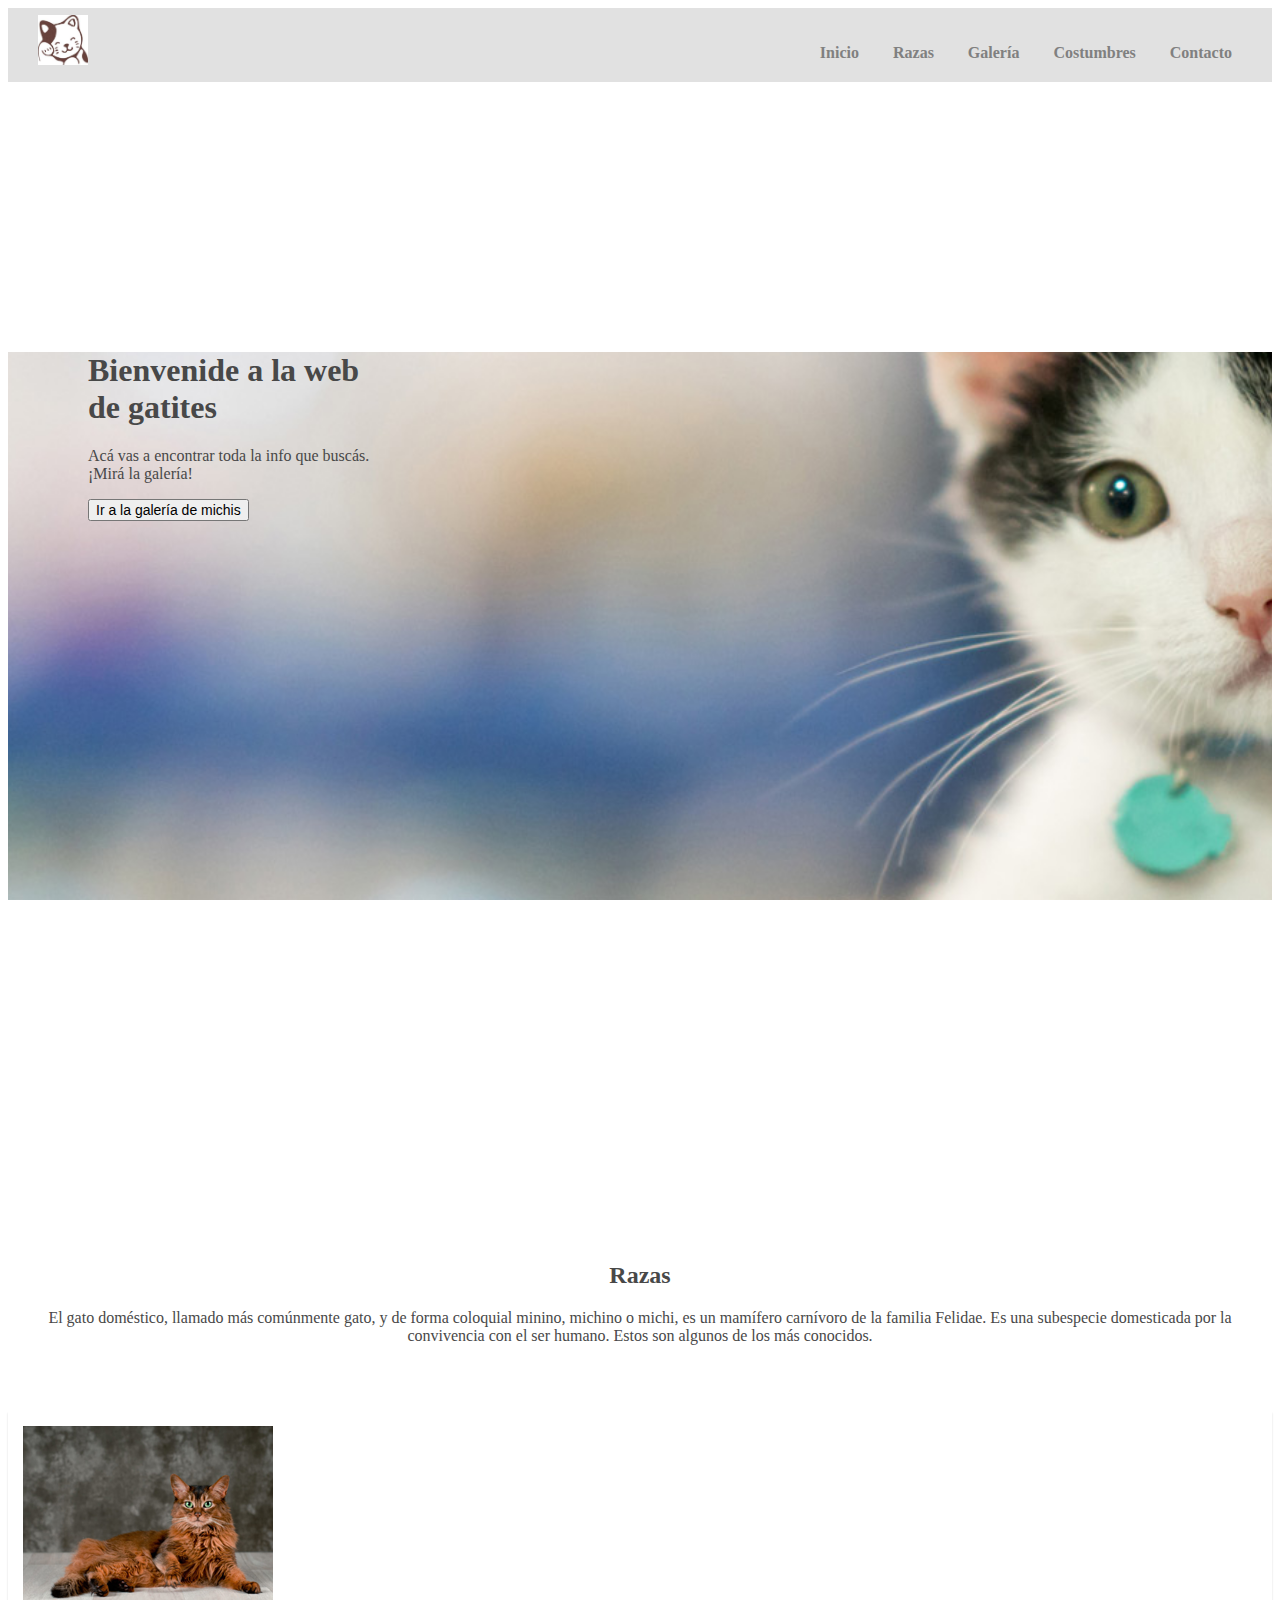
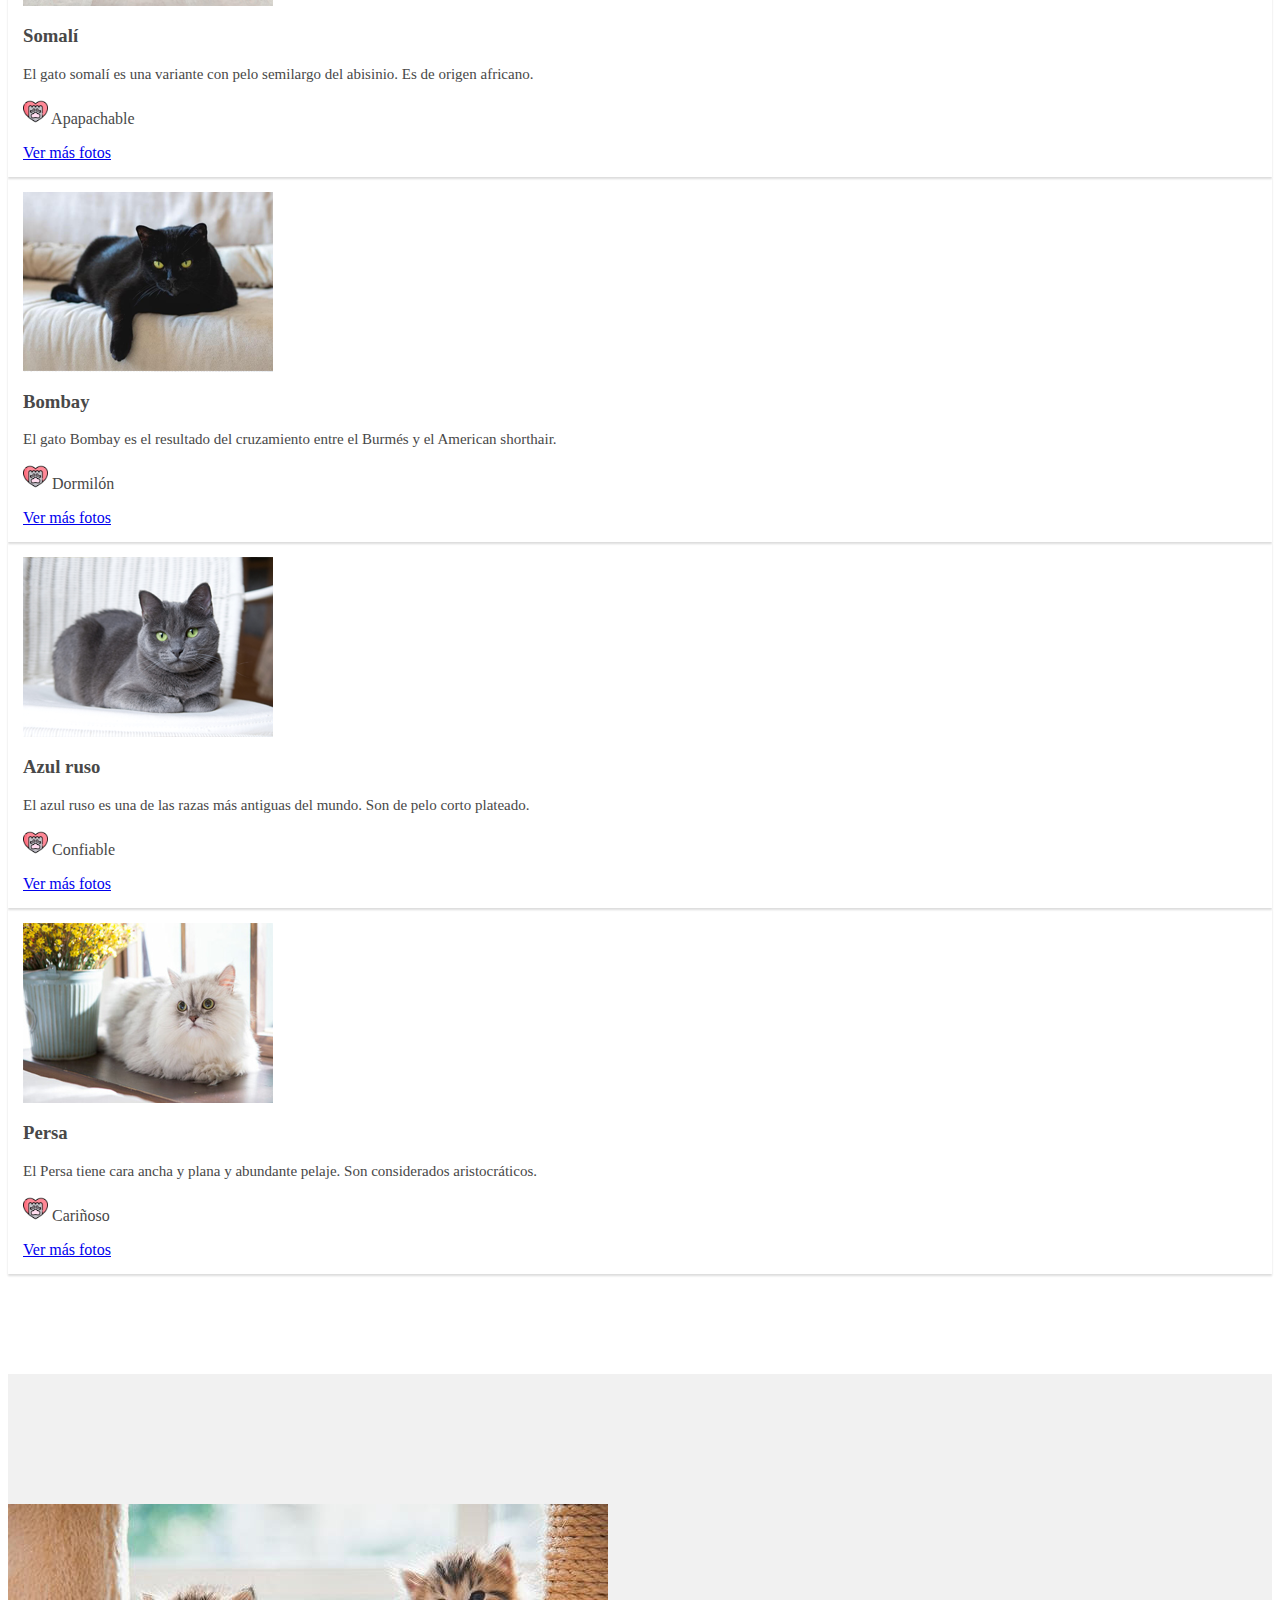
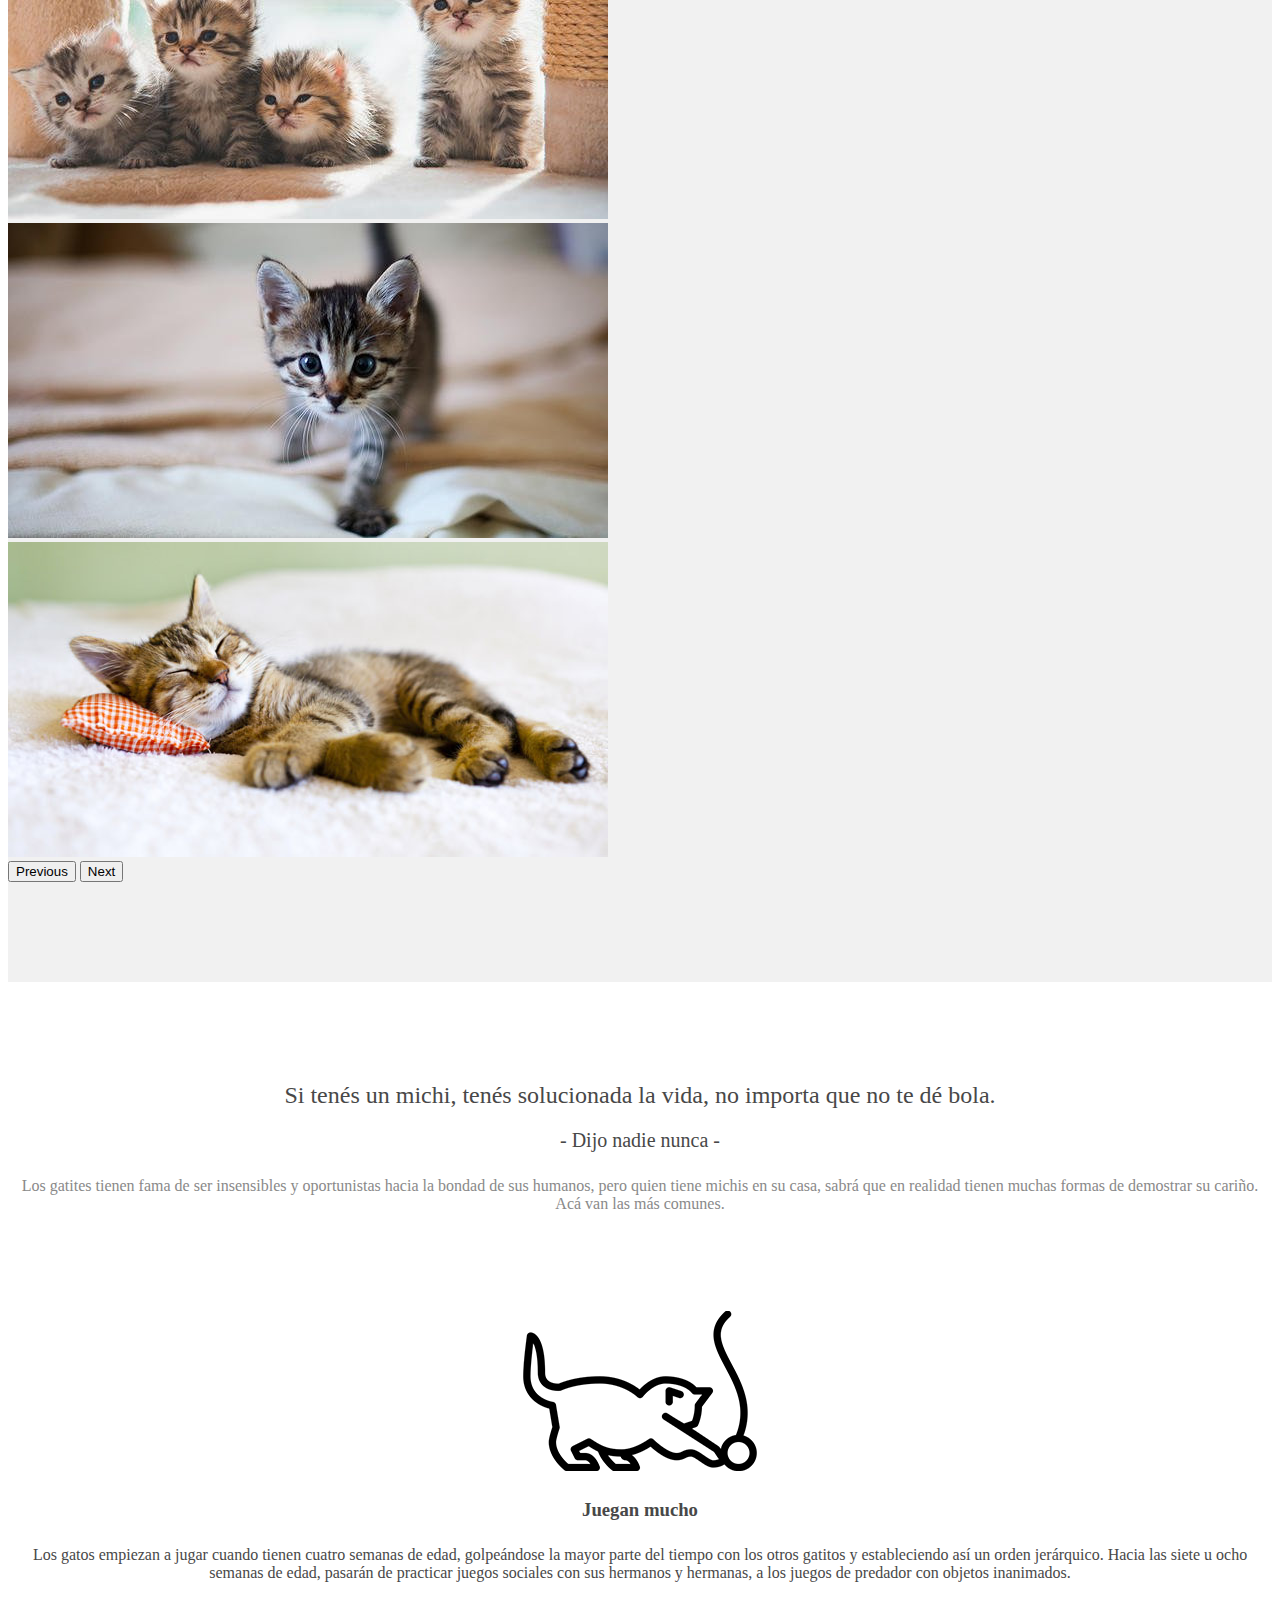
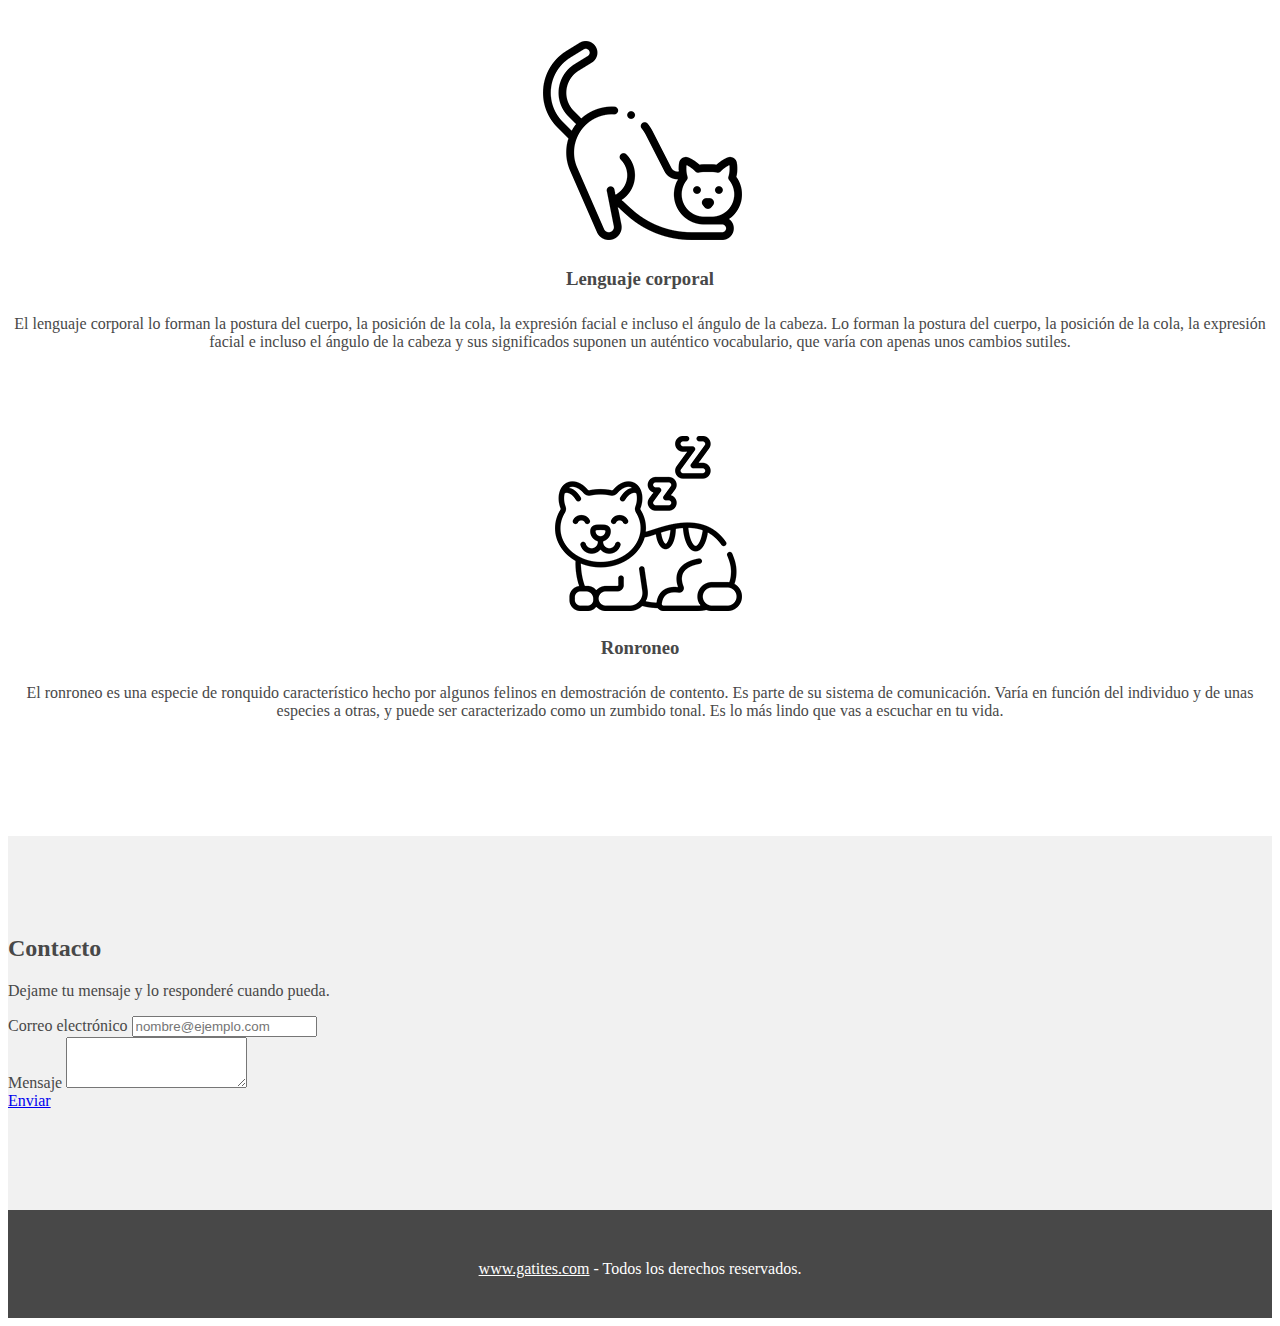
<file: index.html>
<!DOCTYPE html>
<html>
    <head>
        <meta charset="UTF-8" />
        <title>Bienvenidx</title>
        <link rel="icon" href="img/logo.jpg" />
        <link href="https://cdn.jsdelivr.net/npm/bootstrap@5.1.3/dist/css/bootstrap.min.css" rel="stylesheet" integrity="sha384-1BmE4kWBq78iYhFldvKuhfTAU6auU8tT94WrHftjDbrCEXSU1oBoqyl2QvZ6jIW3" crossorigin="anonymous">
        <link rel="stylesheet" href="https://use.fontawesome.com/releases/v5.15.4/css/all.css" integrity="sha384-DyZ88mC6Up2uqS4h/KRgHuoeGwBcD4Ng9SiP4dIRy0EXTlnuz47vAwmeGwVChigm" crossorigin="anonymous">
        <link rel="stylesheet" href="estilos.css" />

        <meta name="viewport" content="width=device-width, initial-scale=1.0" />
        <meta name="description" content="Esta es una web de gatitos, si te gustan los perros dale click igual porque hay fotos muy bonitas." />
        <meta name="keywords" content="gatitos, michis, gatos, ronroneo" />
        <meta name="author" content="Ami García" />
        <meta name="copyright" content="Amira_García_2022" />
        <meta name="robots" content="index follow" />

        <meta property="og:title" content="¡Bienvenidx!" />
        <meta property="og:description" content="Esta es una web de gatites" />
        <meta property="og:type" content="website" />
        <meta property="og:image" content="img/galeria1.jpg" />
        <meta property="og:url" content="www.gatites.com" />

        <meta property="twitter:title" content="Web de gatites" />
        <meta property="twitter:description" content="¡Mirá todas las fotos de michis que quieras!" />
        <meta property="twitter:type" content="website" />
        <meta property="twitter:image" content="img/galeria3.jpg" />
        <meta property="twitter:url" content="www.gatites.com" />
    </head>

    <body>
        <header>
            <nav>
                <a href="#portada"><img src="img/logo.jpg" alt="logo gatito" /></a>
                <ul>
                    <li><a href="#portada">Inicio</a></li>
                    <li><a href="#razas">Razas</a></li>
                    <li><a href="#galeria">Galería</a></li>
                    <li><a href="#costumbres">Costumbres</a></li>
                    <li><a href="#contacto">Contacto</a></li>
                </ul>
            </nav>  
        </header>

        <section class="portada" id="portada">
            <div class="container-fluid">
                <div class="row">
                    <div class="col-md-8">
                        <h1>Bienvenide a la web<br>de gatites</h1>
                        <p>Acá vas a encontrar toda la info que buscás.<br>¡Mirá la galería!</p>
                        <button type="button" class="btn btn-primary">Ir a la galería de michis</button>
                    </div>
                </div>
            </div>
        </section>

        <section class="informacion espaciado" id="razas">
            <div class="container">
                <div class="row">
                    <div class="col-md-12 centrado">
                        <h2>Razas</h2>
                    </div>
                </div>

                <div class="row">
                    <div class="col-md-2"></div>
                    <div class="col-md-8 centrado">
                        <p>El gato doméstico, llamado más comúnmente gato, y de forma coloquial minino, michino o michi, es un mamífero carnívoro de la familia Felidae. Es una subespecie domesticada por la convivencia con el ser humano. Estos son algunos de los más conocidos.</p>
                    </div>
                </div>

                <div class="row espaciado-mediano">
                    <div class="col-md-3">
                        <div class="card">
                            <div class="pic">
                                <img src="img/gato1.png" class="img-fluid" alt="Gato somalí">
                            </div>
                            <h3>Somalí</h3>
                            <p class="description">El gato somalí es una variante con pelo semilargo del abisinio. Es de origen africano.</p>
                            <p><img class="paw" src="img/paw.png" alt="ícono de patita" />  Apapachable</p>
                            <a href="#" class="btn btn-primary">Ver más fotos</a>
                        </div>
                    </div>
                    <div class="col-md-3">
                        <div class="card">
                            <div class="pic">
                                <img src="img/gato2.png" class="img-fluid" alt="Gato Bombay">
                            </div>
                            <h3>Bombay</h3>
                            <p class="description">El gato Bombay es el resultado del cruzamiento entre el Burmés y el American shorthair.</p>
                            <p><img class="paw" src="img/paw.png" alt="ícono de patita" />  Dormilón</p>
                            <a href="#" class="btn btn-primary">Ver más fotos</a>
                        </div>
                    </div>
                    <div class="col-md-3">
                        <div class="card">
                            <div class="pic">
                                <img src="img/gato3.png" class="img-fluid" alt="Gato Azul Ruso">
                            </div>
                            <h3>Azul ruso</h3>
                            <p class="description">El azul ruso es una de las razas más antiguas del mundo. Son de pelo corto plateado.</p>
                            <p><img class="paw" src="img/paw.png" alt="ícono de patita" />  Confiable</p>
                            <a href="#" class="btn btn-primary">Ver más fotos</a>
                        </div>
                    </div>
                    <div class="col-md-3">
                        <div class="card">
                            <div class="pic">
                                <img src="img/gato4.png" class="img-fluid" alt="Gato Persa">
                            </div>
                            <h3>Persa</h3>
                            <p class="description">El Persa tiene cara ancha y plana y abundante pelaje. Son considerados aristocráticos.</p>
                            <p><img class="paw" src="img/paw.png" alt="ícono de patita" /> Cariñoso</p>
                            <a href="#" class="btn btn-primary">Ver más fotos</a>
                        </div>
                    </div>
                </div>
            </div>
        </section>

        <section class="espaciado section-color" id="galeria">
            <!--h2 class="centrado">Galería de imágenes</h2-->

            <div class="container espaciado-mediano">
                    <div id="carouselExampleControls" class="carousel slide" data-bs-ride="carousel">
                        <div class="carousel-inner">
                          <div class="carousel-item active">
                            <img src="img/galeria1.jpg" class="d-block w-100" alt="Imagen gatito caminando">
                          </div>
                          <div class="carousel-item">
                            <img src="img/galeria2.jpg" class="d-block w-100" alt="Imagen gatitos hermanos">
                          </div>
                          <div class="carousel-item">
                            <img src="img/galeria3.jpg" class="d-block w-100" alt="Imagen gatito durmiendo">
                          </div>
                        </div>
                        <button class="carousel-control-prev" type="button" data-bs-target="#carouselExampleControls" data-bs-slide="prev">
                          <span class="carousel-control-prev-icon" aria-hidden="true"></span>
                          <span class="visually-hidden">Previous</span>
                        </button>
                        <button class="carousel-control-next" type="button" data-bs-target="#carouselExampleControls" data-bs-slide="next">
                          <span class="carousel-control-next-icon" aria-hidden="true"></span>
                          <span class="visually-hidden">Next</span>
                        </button>
                    </div>
            </div>
        </section>

        <section class="espaciado costumbres" id="costumbres">
            <div class="container">
                <div class="row intro">
                    <div class="col-md-3"></div>
                    <div class="col-md-6">
                        <h2><i class="fas fa-angle-double-left"></i> Si tenés un michi, tenés solucionada la vida, no importa que no te dé bola. <i class="fas fa-angle-double-right"></i></h2>
                        <span>- Dijo nadie nunca -</span>
                        <p>Los gatites tienen fama de ser insensibles y oportunistas hacia la bondad de sus humanos, pero quien tiene michis en su casa, sabrá que en realidad tienen muchas formas de demostrar su cariño. Acá van las más comunes.</p>
                    </div>
                    <div class="col-md-3"></div>
                </div>

                <div class="row">
                    <div class="col-md-4">
                        <img src="img/cat1.png" alt="gatito jugando con un ovillo de lana"/>
                        <h3>Juegan mucho</h3>
                        <p>Los gatos empiezan a jugar cuando tienen cuatro semanas de edad, golpeándose la mayor parte del tiempo con los otros gatitos y estableciendo así un orden jerárquico. Hacia las siete u ocho semanas de edad, pasarán de practicar juegos sociales con sus hermanos y hermanas, a los juegos de predador con objetos inanimados.</p>
                    </div>
                    <div class="col-md-4">
                        <img src="img/cat2.png" alt="gatito estirándose"/>
                        <h3>Lenguaje corporal</h3>
                        <p>El lenguaje corporal lo forman la postura del cuerpo, la posición de la cola, la expresión facial e incluso el ángulo de la cabeza. Lo forman la postura del cuerpo, la posición de la cola, la expresión facial e incluso el ángulo de la cabeza y sus significados suponen un auténtico vocabulario, que varía con apenas unos cambios sutiles.</p>
                    </div>
                    <div class="col-md-4">
                        <img src="img/cat3.png" alt="gatito con sueño"/>
                        <h3>Ronroneo</h3>
                        <p>El ronroneo es una especie de ronquido característico hecho por algunos felinos en demostración de contento.​ Es parte de su sistema de comunicación. Varía en función del individuo y de unas especies a otras, y puede ser caracterizado como un zumbido tonal. Es lo más lindo que vas a escuchar en tu vida.</p>
                    </div>
                </div>
            </div>
        </section>

        <section class="espaciado section-color formulario" id="contacto">
            <div class="container">
                <div class="row">
                    <div class="col-md-6">
                        <h2>Contacto</h2>
                        <p>Dejame tu mensaje y lo responderé cuando pueda.</p>
                    </div>
                    <div class="col-md-6">
                        <div class="mb-3">
                            <label for="exampleFormControlInput1" class="form-label">Correo electrónico</label>
                            <input type="email" class="form-control" id="exampleFormControlInput1" placeholder="nombre@ejemplo.com">
                        </div>
                        <div class="mb-3">
                            <label for="exampleFormControlTextarea1" class="form-label">Mensaje</label>
                            <textarea class="form-control" id="exampleFormControlTextarea1" rows="3"></textarea>
                        </div>

                        <a href="#" class="btn btn-primary">Enviar</a>
                    </div>
                </div>
            </div>
        </section>

        <footer class="espaciado-mediano">
            <div class="container">
                <div class="row">
                    <div class="col-md-3"></div>
                    <div class="col-md-6">
                        <a href="#">www.gatites.com</a><p> - Todos los derechos reservados.</p>
                    </div>
                    <div class="col-md-3"></div>
                </div>
            </div>
        </footer>

        <script src="https://cdn.jsdelivr.net/npm/@popperjs/core@2.10.2/dist/umd/popper.min.js" integrity="sha384-7+zCNj/IqJ95wo16oMtfsKbZ9ccEh31eOz1HGyDuCQ6wgnyJNSYdrPa03rtR1zdB" crossorigin="anonymous"></script>
        <script src="https://cdn.jsdelivr.net/npm/bootstrap@5.1.3/dist/js/bootstrap.min.js" integrity="sha384-QJHtvGhmr9XOIpI6YVutG+2QOK9T+ZnN4kzFN1RtK3zEFEIsxhlmWl5/YESvpZ13" crossorigin="anonymous"></script>
    </body>

</html>
</file>
<file: estilos.css>
body{
    color: #484848;
}

header{
    height: 64px;
    padding: 5px;
    background-color: #e1e1e1;
}

header ul li a{
    text-decoration: none;
    color: grey;
}

header ul li{
    display: inline-block;
    padding: 15px;
    font-weight: bold;
}

header ul{
    float: right;
    margin-right: 20px;
}

nav img{
    width: 50px;
    margin: 2px;
    margin-left: 25px;
}

.portada{
    width: 100%;
    height: 90vh;
    background: url(img/portada.jpg) fixed;
    background-size: cover;
}

.col-md-8 h1{
    margin-left: 80px;
    margin-top: 30vh;
    font-weight: bold;
}

.portada .col-md-8 p{
    margin-left: 80px;
    margin-top: 15px;
}

.col-md-8 button{
    margin-left: 80px;
    font-size: 14px;
}

.centrado{
    text-align: center;
}

.espaciado{
    padding-top: 80px;
    padding-bottom: 100px;
}

.informacion .col-md-8 p{
    margin-top: 15px;
}

.card .paw{
    width: 25px;
}

.card .description{
    font-size: 15px;
}

.card h3{
    margin-top: 15px;
}

.espaciado-mediano{
    padding-top: 50px;
}

.card{
    box-shadow: 0 2px 2px 0 rgba(0, 0, 0, 0.14) !important;
    padding: 15px;
}

.section-color{
    background-color: #f1f1f1;
}

.costumbres h2{
    text-align: center;
    font-weight: 100;
}

.costumbres span{
    display: block;
    text-align: center;
    margin-top: 10px;
    font-size: 20px;
}

.costumbres i{
    color: #0d6efd;
}

.costumbres p{
    text-align: center;
    margin-top: 25px;
}

.costumbres .intro p{
    color: #898989;
}

.costumbres h3{
    text-align: center;
    margin-top: 20px;
}

.costumbres img{
    display: block;
    margin: auto;
}

.formulario a{
    margin-top: 15px;
}

footer{
    background-color: #484848;
    text-align: center;
    padding-bottom: 40px;
}

footer a{
    color: #fff;
}

footer p{
    color: #fff;
    display: inline;
}
</file>
